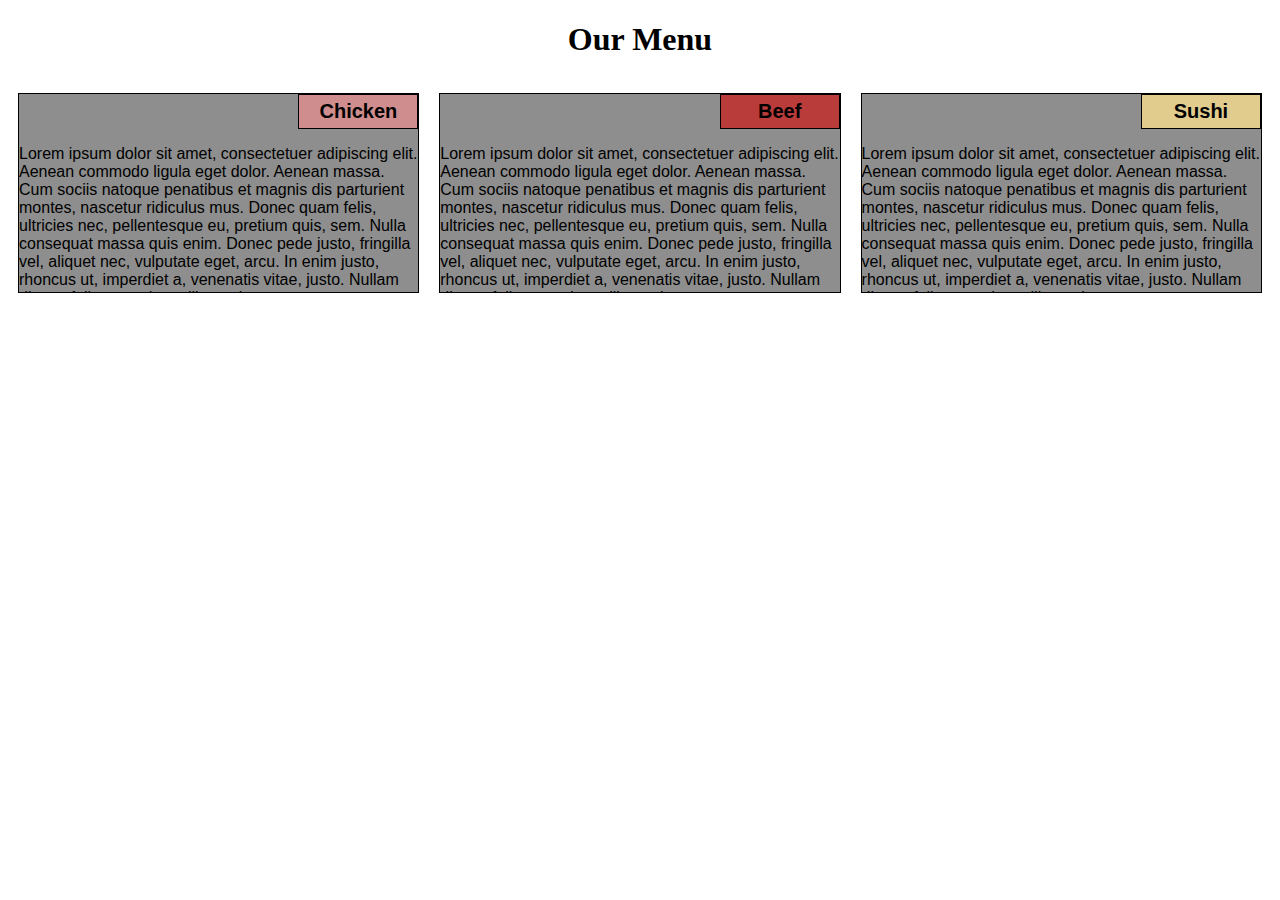
<file: module2-solution/index.html>
<!DOCTYPE html>
<html>
<head>
	<meta charset="utf-8">
    <meta http-equiv="X-UA-Compatible" content="IE=edge">
    <meta name="viewport" content="width=device-width, initial-scale=1">

    <!-- HTML5 shim and Respond.js for IE8 support of HTML5 elements and media queries -->
    <!-- WARNING: Respond.js doesn't work if you view the page via file:// -->
    <!--[if lt IE 9]>
      <script src="https://oss.maxcdn.com/html5shiv/3.7.2/html5shiv.min.js"></script>
      <script src="https://oss.maxcdn.com/respond/1.4.2/respond.min.js"></script>
    <![endif]-->
	<title>Great Jap Restaurant</title>
	<link rel="stylesheet" href="css/style.css">
</head>
<body>
<div class="row">
<h1>Our Menu</h1>
<div class="container col-lg-4 col-md-6 col-sm-12" id="chicken">
<section>
<h2>Chicken</h2>
<p>
Lorem ipsum dolor sit amet, consectetuer adipiscing elit. Aenean commodo ligula eget dolor. Aenean massa. Cum sociis natoque penatibus et magnis dis parturient montes, nascetur ridiculus mus. Donec quam felis, ultricies nec, pellentesque eu, pretium quis, sem. Nulla consequat massa quis enim. Donec pede justo, fringilla vel, aliquet nec, vulputate eget, arcu. In enim justo, rhoncus ut, imperdiet a, venenatis vitae, justo. Nullam dictum felis eu pede mollis pretium.</p></section>
</div>
<div class="container col-lg-4 col-md-6 col-sm-12" id="beef">
<section>
<h2>Beef</h2>
<p>
Lorem ipsum dolor sit amet, consectetuer adipiscing elit. Aenean commodo ligula eget dolor. Aenean massa. Cum sociis natoque penatibus et magnis dis parturient montes, nascetur ridiculus mus. Donec quam felis, ultricies nec, pellentesque eu, pretium quis, sem. Nulla consequat massa quis enim. Donec pede justo, fringilla vel, aliquet nec, vulputate eget, arcu. In enim justo, rhoncus ut, imperdiet a, venenatis vitae, justo. Nullam dictum felis eu pede mollis pretium.</p></section>
</div>
<div class="container col-lg-4 col-md-6 col-sm-12" id="sushi">
<section>
<h2>Sushi</h2>
<p>
Lorem ipsum dolor sit amet, consectetuer adipiscing elit. Aenean commodo ligula eget dolor. Aenean massa. Cum sociis natoque penatibus et magnis dis parturient montes, nascetur ridiculus mus. Donec quam felis, ultricies nec, pellentesque eu, pretium quis, sem. Nulla consequat massa quis enim. Donec pede justo, fringilla vel, aliquet nec, vulputate eget, arcu. In enim justo, rhoncus ut, imperdiet a, venenatis vitae, justo. Nullam dictum felis eu pede mollis pretium.</p></section>
</div>
</div>
</body>
</html>
</file>
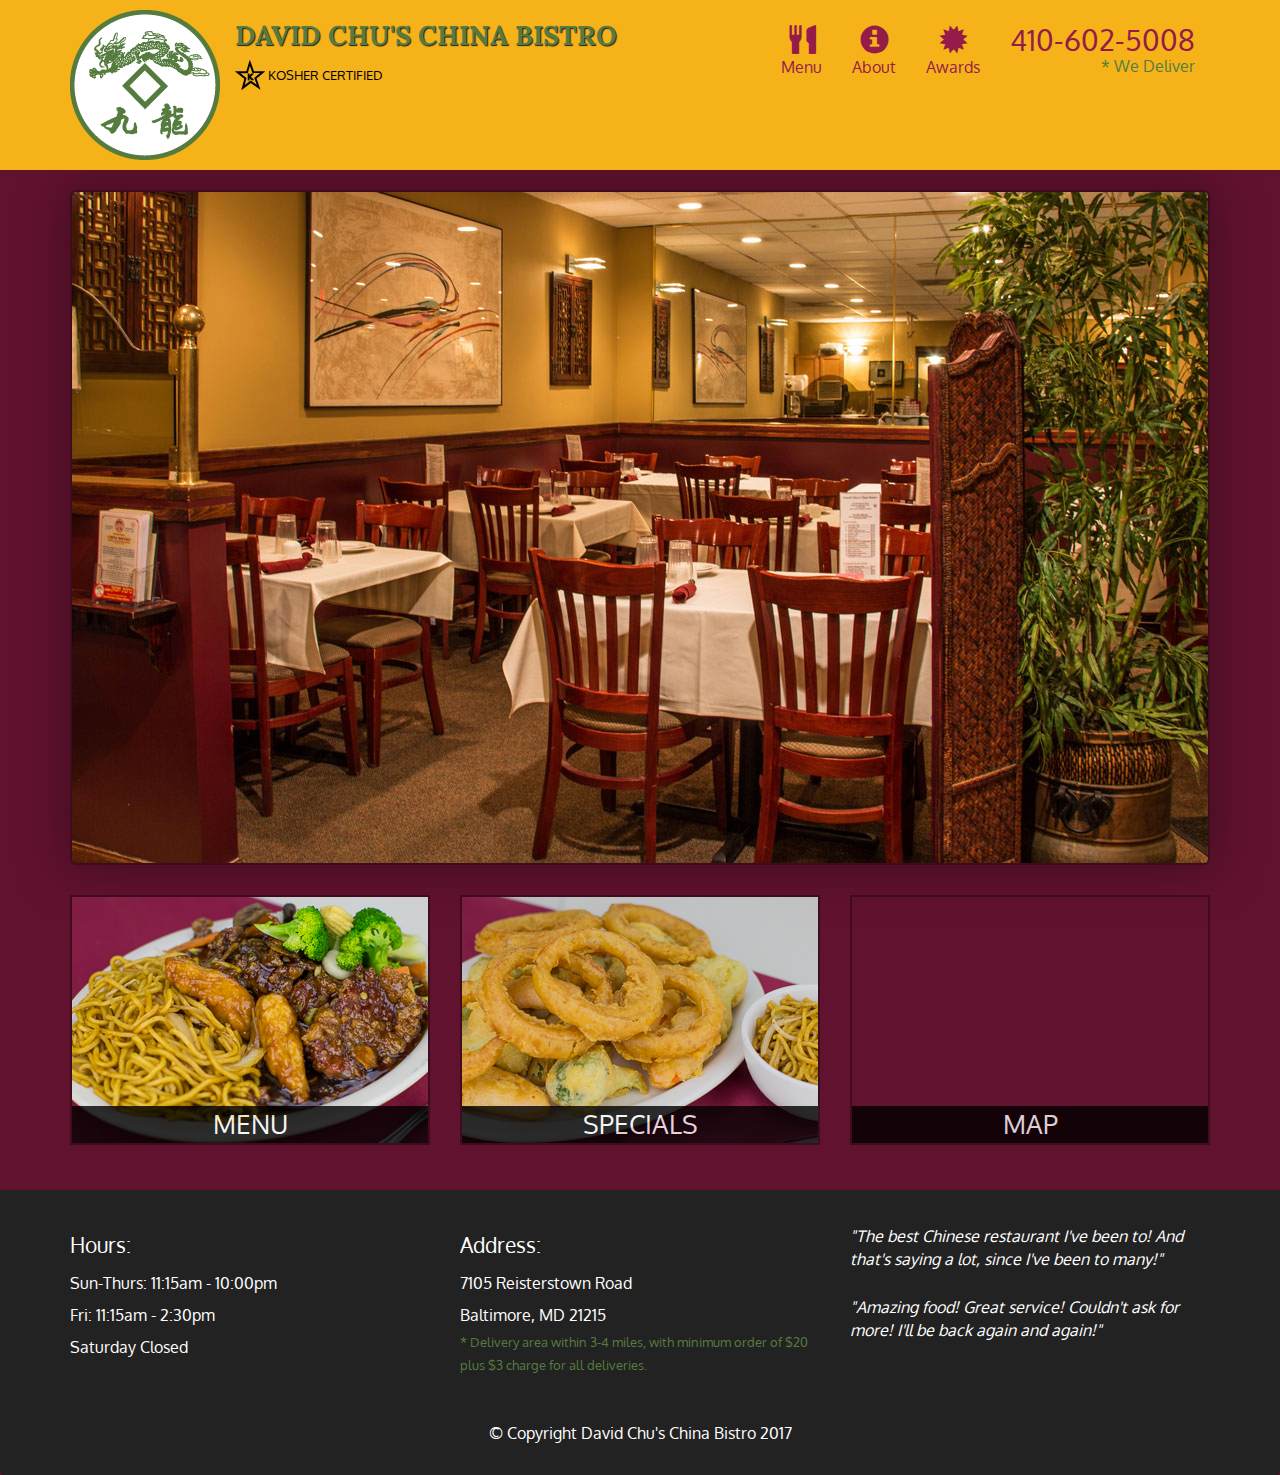
<file: site/index.html>
<!doctype html>
<html lang="en">
  <head>
    <meta charset="utf-8">
    <meta http-equiv="X-UA-Compatible" content="IE=edge">
    <meta name="viewport" content="width=device-width, initial-scale=1">
    <title>David Chu's China Bistro</title>
    <link rel="stylesheet" href="css/bootstrap.min.css">
    <link rel="stylesheet" href="css/styles.css">
    <link href='https://fonts.googleapis.com/css?family=Oxygen:400,300,700' rel='stylesheet' type='text/css'>
    <link href='https://fonts.googleapis.com/css?family=Lora' rel='stylesheet' type='text/css'>
  </head>
<body>
  <header>
    <nav id="header-nav" class="navbar navbar-default">
      <div class="container">
        <div class="navbar-header">
          <a href="index.html" class="pull-left visible-md visible-lg">
            <div id="logo-img"></div>
          </a>

          <div class="navbar-brand">
            <a href="index.html"><h1>David Chu's China Bistro</h1></a>
            <p>
              <img src="images/star-k-logo.png" alt="Kosher certification">
              <span>Kosher Certified</span>
            </p>
          </div>

          <button type="button" id="navbarToggle" class="navbar-toggle collapsed" data-toggle="collapse" data-target="#collapsable-nav" aria-expanded="false">
            <span class="sr-only">Toggle navigation</span>
            <span class="icon-bar"></span>
            <span class="icon-bar"></span>
            <span class="icon-bar"></span>
          </button>
        </div>
        
        <div id="collapsable-nav" class="collapse navbar-collapse">
           <ul id="nav-list" class="nav navbar-nav navbar-right">
            <li class="visible-xs active">
              <a href="index.html">
                <span class="glyphicon glyphicon-home"></span> Home</a>
            </li>
            <li>
              <a href="menu-categories.html">
                <span class="glyphicon glyphicon-cutlery"></span><br class="hidden-xs"> Menu</a>
            </li>
            <li>
              <a href="#">
                <span class="glyphicon glyphicon-info-sign"></span><br class="hidden-xs"> About</a>
            </li>
            <li>
              <a href="#">
                <span class="glyphicon glyphicon-certificate"></span><br class="hidden-xs"> Awards</a>
            </li>
            <li id="phone" class="hidden-xs">
              <a href="tel:410-602-5008">
                <span>410-602-5008</span></a><div>* We Deliver</div>
            </li>
          </ul><!-- #nav-list -->
        </div><!-- .collapse .navbar-collapse -->
      </div><!-- .container -->
    </nav><!-- #header-nav -->
  </header>

  <div id="call-btn" class="visible-xs">
    <a class="btn" href="tel:410-602-5008">
    <span class="glyphicon glyphicon-earphone"></span>
    410-602-5008
    </a>
  </div>
  <div id="xs-deliver" class="text-center visible-xs">* We Deliver</div>

  <div id="main-content" class="container">
  <!-- Will be loaded dynamically -->
  </div><!-- End of #main-content -->

  <footer class="panel-footer">
    <div class="container">
      <div class="row">
        <section id="hours" class="col-sm-4">
          <span>Hours:</span><br>
          Sun-Thurs: 11:15am - 10:00pm<br>
          Fri: 11:15am - 2:30pm<br>
          Saturday Closed
          <hr class="visible-xs">
        </section>
        <section id="address" class="col-sm-4">
          <span>Address:</span><br>
          7105 Reisterstown Road<br>
          Baltimore, MD 21215
          <p>* Delivery area within 3-4 miles, with minimum order of $20 plus $3 charge for all deliveries.</p>
          <hr class="visible-xs">
        </section>
        <section id="testimonials" class="col-sm-4">
          <p>"The best Chinese restaurant I've been to! And that's saying a lot, since I've been to many!"</p>
          <p>"Amazing food! Great service! Couldn't ask for more! I'll be back again and again!"</p>
        </section>
      </div>
      <div class="text-center">&copy; Copyright David Chu's China Bistro 2017</div>
    </div>
  </footer>

  <!-- jQuery (Bootstrap JS plugins depend on it) -->
  <script src="js/jquery-2.1.4.min.js"></script>
  <script src="js/bootstrap.min.js"></script>
  <script src="js/ajax-utils.js"></script>
  <script src="js/script.js"></script>
</body>
</html>
</file>
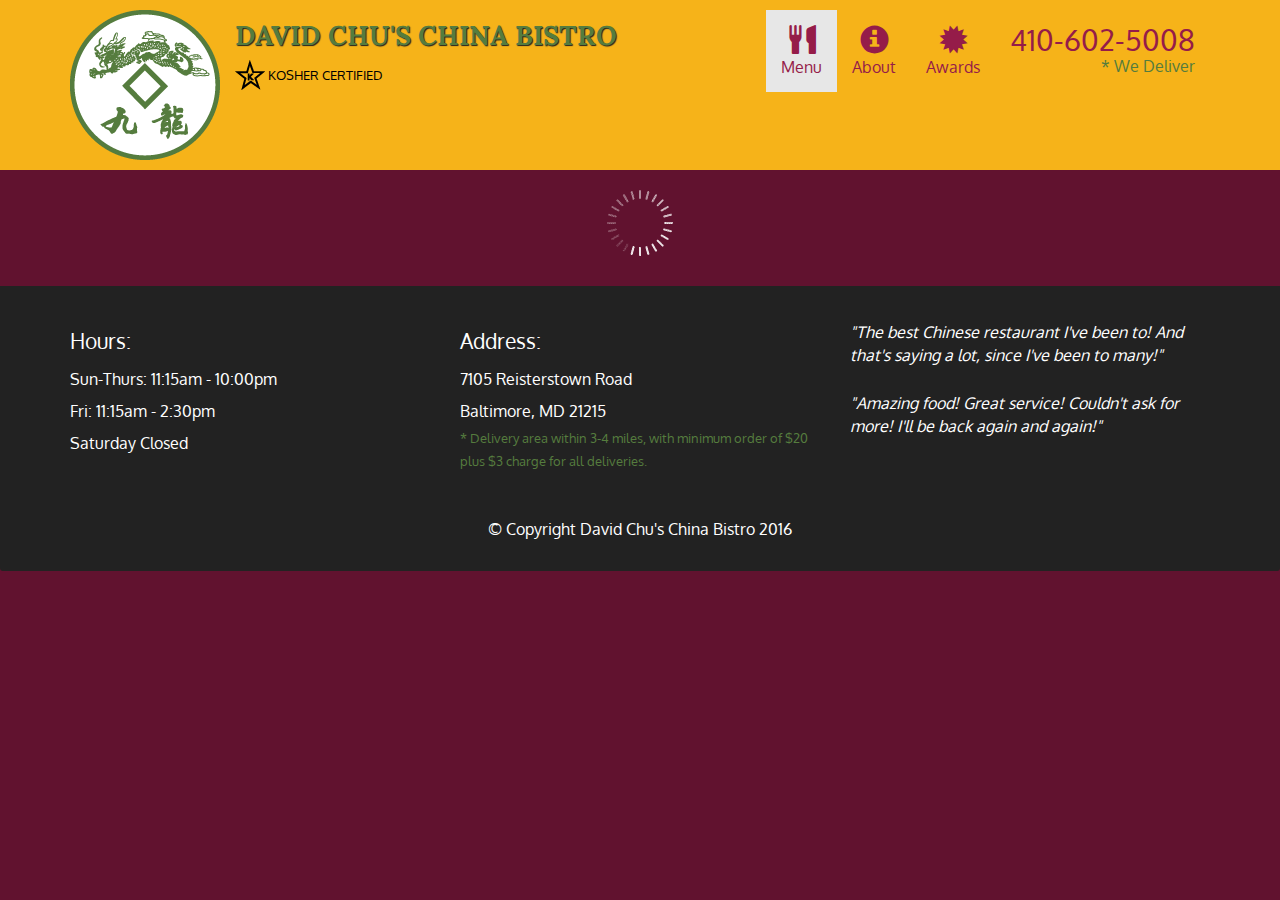
<file: site/menu-categories.html>
<!doctype html>
<html lang="en">
  <head>
    <meta charset="utf-8">
    <meta http-equiv="X-UA-Compatible" content="IE=edge">
    <meta name="viewport" content="width=device-width, initial-scale=1">
    <title>David Chu's China Bistro</title>
    <link rel="stylesheet" href="css/bootstrap.min.css">
    <link rel="stylesheet" href="css/styles.css">
    <link href='https://fonts.googleapis.com/css?family=Oxygen:400,300,700' rel='stylesheet' type='text/css'>
    <link href='https://fonts.googleapis.com/css?family=Lora' rel='stylesheet' type='text/css'>
  </head>
<body>
  <header>
    <nav id="header-nav" class="navbar navbar-default">
      <div class="container">
        <div class="navbar-header">
          <a href="index.html" class="pull-left visible-md visible-lg">
            <div id="logo-img"></div>
          </a>

          <div class="navbar-brand">
            <a href="index.html"><h1>David Chu's China Bistro</h1></a>
            <p>
              <img src="images/star-k-logo.png" alt="Kosher certification">
              <span>Kosher Certified</span>
            </p>
          </div>

          <button type="button" class="navbar-toggle collapsed" data-toggle="collapse" data-target="#collapsable-nav" aria-expanded="false">
            <span class="sr-only">Toggle navigation</span>
            <span class="icon-bar"></span>
            <span class="icon-bar"></span>
            <span class="icon-bar"></span>
          </button>
        </div>
        
        <div id="collapsable-nav" class="collapse navbar-collapse">
           <ul id="nav-list" class="nav navbar-nav navbar-right">
            <li class="visible-xs">
              <a href="index.html">
                <span class="glyphicon glyphicon-home"></span> Home</a>
            </li>
            <li class="active">
              <a href="menu-categories.html">
                <span class="glyphicon glyphicon-cutlery"></span><br class="hidden-xs"> Menu</a>
            </li>
            <li>
              <a href="#">
                <span class="glyphicon glyphicon-info-sign"></span><br class="hidden-xs"> About</a>
            </li>
            <li>
              <a href="#">
                <span class="glyphicon glyphicon-certificate"></span><br class="hidden-xs"> Awards</a>
            </li>
            <li id="phone" class="hidden-xs">
              <a href="tel:410-602-5008">
                <span>410-602-5008</span></a><div>* We Deliver</div>
            </li>
          </ul><!-- #nav-list -->
        </div><!-- .collapse .navbar-collapse -->
      </div><!-- .container -->
    </nav><!-- #header-nav -->
  </header>

  <div id="call-btn" class="visible-xs">
    <a class="btn" href="tel:410-602-5008">
    <span class="glyphicon glyphicon-earphone"></span>
    410-602-5008
    </a>
  </div>
  <div id="xs-deliver" class="text-center visible-xs">* We Deliver</div>

  <div id="main-content" class="container">
<!--     <h2 id="menu-categories-title" class="text-center">Menu Categories</h2>
    <div class="text-center">
      Substituting white rice with brown rice or fried rice after 3:00pm will be $1.50 for a pint and $2.50 for a quart.
    </div>

    <section class="row">
      <div class="col-md-3 col-sm-4 col-xs-6 col-xxs-12">
        <a href="single-category.html">
          <div class="category-tile">
            <img width="200" height="200" src="images/menu/B/B.jpg" alt="Lunch">
            <span>Lunch</span>
          </div>
        </a>
      </div>
      <div class="col-md-3 col-sm-4 col-xs-6 col-xxs-12">
        <a href="single-category.html">
          <div class="category-tile">
            <img width="200" height="200" src="images/menu/B/B.jpg" alt="Lunch">
            <span>Lunch</span>
          </div>
        </a>
      </div>
      <div class="col-md-3 col-sm-4 col-xs-6 col-xxs-12">
        <a href="single-category.html">
          <div class="category-tile">
            <img width="200" height="200" src="images/menu/B/B.jpg" alt="Lunch">
            <span>Lunch</span>
          </div>
        </a>
      </div>
      <div class="col-md-3 col-sm-4 col-xs-6 col-xxs-12">
        <a href="single-category.html">
          <div class="category-tile">
            <img width="200" height="200" src="images/menu/B/B.jpg" alt="Lunch">
            <span>Lunch</span>
          </div>
        </a>
      </div>
      <div class="col-md-3 col-sm-4 col-xs-6 col-xxs-12">
        <a href="single-category.html">
          <div class="category-tile">
            <img width="200" height="200" src="images/menu/B/B.jpg" alt="Lunch">
            <span>Lunch</span>
          </div>
        </a>
      </div>
      <div class="col-md-3 col-sm-4 col-xs-6 col-xxs-12">
        <a href="single-category.html">
          <div class="category-tile">
            <img width="200" height="200" src="images/menu/B/B.jpg" alt="Lunch">
            <span>Lunch</span>
          </div>
        </a>
      </div>
      <div class="col-md-3 col-sm-4 col-xs-6 col-xxs-12">
        <a href="single-category.html">
          <div class="category-tile">
            <img width="200" height="200" src="images/menu/B/B.jpg" alt="Lunch">
            <span>Lunch</span>
          </div>
        </a>
      </div>
      <div class="col-md-3 col-sm-4 col-xs-6 col-xxs-12">
        <a href="single-category.html">
          <div class="category-tile">
            <img width="200" height="200" src="images/menu/B/B.jpg" alt="Lunch">
            <span>Lunch</span>
          </div>
        </a>
      </div>
      <div class="col-md-3 col-sm-4 col-xs-6 col-xxs-12">
        <a href="single-category.html">
          <div class="category-tile">
            <img width="200" height="200" src="images/menu/B/B.jpg" alt="Lunch">
            <span>Lunch</span>
          </div>
        </a>
      </div>
    </section> -->

  </div><!-- End of #main-content -->

  <footer class="panel-footer">
    <div class="container">
      <div class="row">
        <section id="hours" class="col-sm-4">
          <span>Hours:</span><br>
          Sun-Thurs: 11:15am - 10:00pm<br>
          Fri: 11:15am - 2:30pm<br>
          Saturday Closed
          <hr class="visible-xs">
        </section>
        <section id="address" class="col-sm-4">
          <span>Address:</span><br>
          7105 Reisterstown Road<br>
          Baltimore, MD 21215
          <p>* Delivery area within 3-4 miles, with minimum order of $20 plus $3 charge for all deliveries.</p>
          <hr class="visible-xs">
        </section>
        <section id="testimonials" class="col-sm-4">
          <p>"The best Chinese restaurant I've been to! And that's saying a lot, since I've been to many!"</p>
          <p>"Amazing food! Great service! Couldn't ask for more! I'll be back again and again!"</p>
        </section>
      </div>
      <div class="text-center">&copy; Copyright David Chu's China Bistro 2016</div>
    </div>
  </footer>

  <!-- jQuery (Bootstrap JS plugins depend on it) -->
  <script src="js/jquery-2.1.4.min.js"></script>
  <script src="js/bootstrap.min.js"></script>
  <script src="js/script.js"></script>
</body>
</html>
</file>
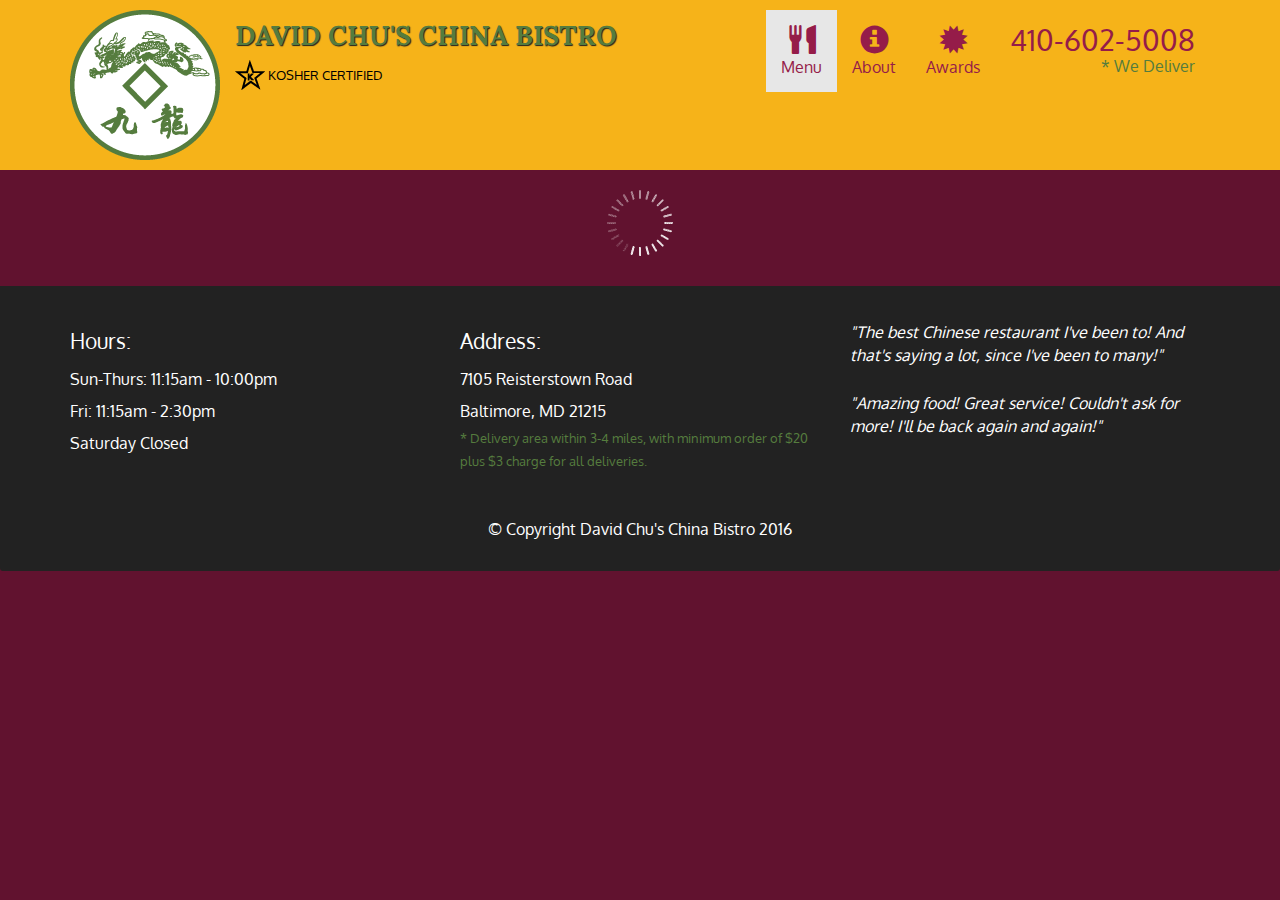
<file: site/single-category.html>
<!doctype html>
<html lang="en">
  <head>
    <meta charset="utf-8">
    <meta http-equiv="X-UA-Compatible" content="IE=edge">
    <meta name="viewport" content="width=device-width, initial-scale=1">
    <title>David Chu's China Bistro</title>
    <link rel="stylesheet" href="css/bootstrap.min.css">
    <link rel="stylesheet" href="css/styles.css">
    <link href='https://fonts.googleapis.com/css?family=Oxygen:400,300,700' rel='stylesheet' type='text/css'>
    <link href='https://fonts.googleapis.com/css?family=Lora' rel='stylesheet' type='text/css'>
  </head>
<body>
  <header>
    <nav id="header-nav" class="navbar navbar-default">
      <div class="container">
        <div class="navbar-header">
          <a href="index.html" class="pull-left visible-md visible-lg">
            <div id="logo-img"></div>
          </a>

          <div class="navbar-brand">
            <a href="index.html"><h1>David Chu's China Bistro</h1></a>
            <p>
              <img src="images/star-k-logo.png" alt="Kosher certification">
              <span>Kosher Certified</span>
            </p>
          </div>

          <button type="button" class="navbar-toggle collapsed" data-toggle="collapse" data-target="#collapsable-nav" aria-expanded="false">
            <span class="sr-only">Toggle navigation</span>
            <span class="icon-bar"></span>
            <span class="icon-bar"></span>
            <span class="icon-bar"></span>
          </button>
        </div>
        
        <div id="collapsable-nav" class="collapse navbar-collapse">
           <ul id="nav-list" class="nav navbar-nav navbar-right">
            <li class="visible-xs">
              <a href="index.html">
                <span class="glyphicon glyphicon-home"></span> Home</a>
            </li>
            <li class="active">
              <a href="menu-categories.html">
                <span class="glyphicon glyphicon-cutlery"></span><br class="hidden-xs"> Menu</a>
            </li>
            <li>
              <a href="#">
                <span class="glyphicon glyphicon-info-sign"></span><br class="hidden-xs"> About</a>
            </li>
            <li>
              <a href="#">
                <span class="glyphicon glyphicon-certificate"></span><br class="hidden-xs"> Awards</a>
            </li>
            <li id="phone" class="hidden-xs">
              <a href="tel:410-602-5008">
                <span>410-602-5008</span></a><div>* We Deliver</div>
            </li>
          </ul><!-- #nav-list -->
        </div><!-- .collapse .navbar-collapse -->
      </div><!-- .container -->
    </nav><!-- #header-nav -->
  </header>

  <div id="call-btn" class="visible-xs">
    <a class="btn" href="tel:410-602-5008">
    <span class="glyphicon glyphicon-earphone"></span>
    410-602-5008
    </a>
  </div>
  <div id="xs-deliver" class="text-center visible-xs">* We Deliver</div>

  <div id="main-content" class="container">
    <h2 id="menu-categories-title" class="text-center">Lunch Menu</h2>
    <div class="text-center">Lunch is not served until after 1pm.</div>

    <section class="row">
      <div class="menu-item-tile col-md-6">
        <div class="row">
          <div class="col-sm-5">
            <div class="menu-item-photo">
              <div>D01</div>
              <img class="img-responsive" width="250" height="150" src="images/menu/B/B-1.jpg" alt="Item">
            </div>
            <div class="menu-item-price">$10.95<span> (pint)</span> $14.95 <span>(quart)</span></div>
          </div>
          <div class="menu-item-description col-sm-7">
            <h3 class="menu-item-title">Veal with Mixed Vegetables</h3>
            <p class="menu-item-details">Lorem ipsum dolor sit amet, consectetur adipisicing elit. Eaque inventore esse minima incidunt impedit. Asperiores, voluptatem. Sint aspernatur provident, rem odio dolorem eaque voluptatibus modi reprehenderit minima, itaque cupiditate totam.Asperiores, voluptatem. Sint aspernatur provident, rem odio dolorem eaque voluptatibus modi reprehenderit minima, itaque cupiditate totam.Asperiores, voluptatem. Sint aspernatur provident, rem odio dolorem eaque voluptatibus modi reprehenderit minima, itaque cupiditate totam.</p>
          </div>
        </div>
        <hr class="visible-xs">
      </div>

      <div class="menu-item-tile col-md-6">
        <div class="row">
          <div class="col-sm-5">
            <div class="menu-item-photo">
              <div>D02</div>
              <img class="img-responsive" width="250" height="150" src="images/menu/B/B-1.jpg" alt="Item">
            </div>
            <div class="menu-item-price">$10.95<span> (pint)</span> $14.95 <span>(quart)</span></div>
          </div>
          <div class="menu-item-description col-sm-7">
            <h3 class="menu-item-title">Veal with Mixed Vegetables</h3>
            <p class="menu-item-details">Lorem ipsum dolor sit amet, consectetur adipisicing elit. Eaque inventore esse minima incidunt impedit. Asperiores, voluptatem. Sint aspernatur provident, rem odio dolorem eaque voluptatibus modi reprehenderit minima, itaque cupiditate totam.</p>
          </div>
        </div>
        <hr class="visible-xs">
      </div>
      <!-- Add after every 2nd menu-item-tile -->
      <div class="clearfix visible-lg-block visible-md-block"></div>

      <div class="menu-item-tile col-md-6">
        <div class="row">
          <div class="col-sm-5">
            <div class="menu-item-photo">
              <div>D03</div>
              <img class="img-responsive" width="250" height="150" src="images/menu/B/B-1.jpg" alt="Item">
            </div>
            <div class="menu-item-price">$10.95<span> (pint)</span> $14.95 <span>(quart)</span></div>
          </div>
          <div class="menu-item-description col-sm-7">
            <h3 class="menu-item-title">Veal with Mixed Vegetables</h3>
            <p class="menu-item-details">Lorem ipsum dolor sit amet, consectetur adipisicing elit. Eaque inventore esse minima incidunt impedit. Asperiores, voluptatem. Sint aspernatur provident, rem odio dolorem eaque voluptatibus modi reprehenderit minima, itaque cupiditate totam.</p>
          </div>
        </div>
        <hr class="visible-xs">
      </div>

      <div class="menu-item-tile col-md-6">
        <div class="row">
          <div class="col-sm-5">
            <div class="menu-item-photo">
              <div>D04</div>
              <img class="img-responsive" width="250" height="150" src="images/menu/B/B-1.jpg" alt="Item">
            </div>
            <div class="menu-item-price">$10.95<span> (pint)</span> $14.95 <span>(quart)</span></div>
          </div>
          <div class="menu-item-description col-sm-7">
            <h3 class="menu-item-title">Veal with Mixed Vegetables</h3>
            <p class="menu-item-details">Lorem ipsum dolor sit amet, consectetur adipisicing elit. Eaque inventore esse minima incidunt impedit. Asperiores, voluptatem. Sint aspernatur provident, rem odio dolorem eaque voluptatibus modi reprehenderit minima, itaque cupiditate totam.</p>
          </div>
        </div>
        <hr class="visible-xs">
      </div>
      <!-- Add after every 2nd menu-item-tile -->
      <div class="clearfix visible-lg-block visible-md-block"></div>

      <div class="menu-item-tile col-md-6">
        <div class="row">
          <div class="col-sm-5">
            <div class="menu-item-photo">
              <div>D05</div>
              <img class="img-responsive" width="250" height="150" src="images/menu/B/B-1.jpg" alt="Item">
            </div>
            <div class="menu-item-price">$10.95<span> (pint)</span> $14.95 <span>(quart)</span></div>
          </div>
          <div class="menu-item-description col-sm-7">
            <h3 class="menu-item-title">Veal with Mixed Vegetables</h3>
            <p class="menu-item-details">Lorem ipsum dolor sit amet, consectetur adipisicing elit. Eaque inventore esse minima incidunt impedit. Asperiores, voluptatem. Sint aspernatur provident, rem odio dolorem eaque voluptatibus modi reprehenderit minima, itaque cupiditate totam.</p>
          </div>
        </div>
        <hr class="visible-xs">
      </div>

      <div class="menu-item-tile col-md-6">
        <div class="row">
          <div class="col-sm-5">
            <div class="menu-item-photo">
              <div>D06</div>
              <img class="img-responsive" width="250" height="150" src="images/menu/B/B-1.jpg" alt="Item">
            </div>
            <div class="menu-item-price">$10.95<span> (pint)</span> $14.95 <span>(quart)</span></div>
          </div>
          <div class="menu-item-description col-sm-7">
            <h3 class="menu-item-title">Veal with Mixed Vegetables</h3>
            <p class="menu-item-details">Lorem ipsum dolor sit amet, consectetur adipisicing elit. Eaque inventore esse minima incidunt impedit. Asperiores, voluptatem. Sint aspernatur provident, rem odio dolorem eaque voluptatibus modi reprehenderit minima, itaque cupiditate totam.</p>
          </div>
        </div>
        <hr class="visible-xs">
      </div>
      <!-- Add after every 2nd menu-item-tile -->
      <div class="clearfix visible-lg-block visible-md-block"></div>

    </section>

  </div><!-- End of #main-content -->

  <footer class="panel-footer">
    <div class="container">
      <div class="row">
        <section id="hours" class="col-sm-4">
          <span>Hours:</span><br>
          Sun-Thurs: 11:15am - 10:00pm<br>
          Fri: 11:15am - 2:30pm<br>
          Saturday Closed
          <hr class="visible-xs">
        </section>
        <section id="address" class="col-sm-4">
          <span>Address:</span><br>
          7105 Reisterstown Road<br>
          Baltimore, MD 21215
          <p>* Delivery area within 3-4 miles, with minimum order of $20 plus $3 charge for all deliveries.</p>
          <hr class="visible-xs">
        </section>
        <section id="testimonials" class="col-sm-4">
          <p>"The best Chinese restaurant I've been to! And that's saying a lot, since I've been to many!"</p>
          <p>"Amazing food! Great service! Couldn't ask for more! I'll be back again and again!"</p>
        </section>
      </div>
      <div class="text-center">&copy; Copyright David Chu's China Bistro 2016</div>
    </div>
  </footer>

  <!-- jQuery (Bootstrap JS plugins depend on it) -->
  <script src="js/jquery-2.1.4.min.js"></script>
  <script src="js/bootstrap.min.js"></script>
  <script src="js/script.js"></script>
</body>
</html>
</file>
<file: module2-solution/css/style.css>
/********** Base styles **********/
* {
  box-sizing: border-box;
}
h1 {
  font-family: Brushstroke, fantasy;
  margin-bottom: 15px;
  text-align: center;
}

.container{
  border: none;
  margin: 10px 0 10px 0;
  padding: 10px;
  box-sizing: border-box;
}

section {
  border: 1px solid black;
  background-color: #8e8e8e;
  width: 100%;
  height: 200px;
  font-family: Helvetica;
  color: black;
  position: relative;
  overflow: auto;
}

section h2{
  border: 1px solid black;
  text-align: center;
  width: 30%;
  margin-left: 70%;
  font-family: Georgia,sans-serif;
  font-weight: bold;
  font-size: 125%;
  margin-bottom: 0;
  margin-top: 0;
  padding: 5px;
}

#chicken section h2{
   background-color: #cf8d8d;
}

#beef section h2{
   background-color: #b93c3b;
}

#sushi section h2{
   background-color: #e1cb8d;
}
/* Simple Responsive Framework. */
.row {
  width: 100%;
}
/********** Large devices only **********/
@media (min-width: 1200px) {
  .col-lg-1, .col-lg-2, .col-lg-3, .col-lg-4, .col-lg-5, .col-lg-6, .col-lg-7, .col-lg-8, .col-lg-9, .col-lg-10, .col-lg-11, .col-lg-12 {
    float: left;
  }
  .col-lg-1 {
    width: 8.33%;
  }
  .col-lg-2 {
    width: 16.66%;
  }
  .col-lg-3 {
    width: 25%;
  }
  .col-lg-4 {
    width: 33.33%;
  }
  .col-lg-5 {
    width: 41.66%;
  }
  .col-lg-6 {
    width: 50%;
  }
  .col-lg-7 {
    width: 58.33%;
  }
  .col-lg-8 {
    width: 66.66%;
  }
  .col-lg-9 {
    width: 74.99%;
  }
  .col-lg-10 {
    width: 83.33%;
  }
  .col-lg-11 {
    width: 91.66%;
  }
  .col-lg-12 {
    width: 100%;
  }
}

/********** Medium devices only **********/
@media (min-width: 992px) and (max-width: 1199px) {
  .col-md-1, .col-md-2, .col-md-3, .col-md-4, .col-md-5, .col-md-6, .col-md-7, .col-md-8, .col-md-9, .col-md-10, .col-md-11, .col-md-12 {
    float: left;
  }
  .col-md-1 {
    width: 8.33%;
  }
  .col-md-2 {
    width: 16.66%;
  }
  .col-md-3 {
    width: 25%;
  }
  .col-md-4 {
    width: 33.33%;
  }
  .col-md-5 {
    width: 41.66%;
  }
  .col-md-6 {
    width: 50%;
  }
  .col-md-7 {
    width: 58.33%;
  }
  .col-md-8 {
    width: 66.66%;
  }
  .col-md-9 {
    width: 74.99%;
  }
  .col-md-10 {
    width: 83.33%;
  }
  .col-md-11 {
    width: 91.66%;
  }
  .col-md-12 {
    width: 100%;
  }
}

/* Mobile view */

@media (max-width: 768px) {
  .col-sm-1, .col-sm-2, .col-sm-3, .col-sm-4, .col-sm-5, .col-sm-6, .col-sm-7, .col-sm-8, .col-sm-9, .col-sm-10, .col-sm-11, .col-sm-12 {
  float: left;
  }

  .col-sm-1 {
    width: 8.33%;
  }
  .col-sm-2 {
    width: 16.66%;
  }
  .col-sm-3 {
    width: 25%;
  }
  .col-sm-4 {
    width: 33.33%;
  }
  .col-sm-5 {
    width: 41.66%;
  }
  .col-sm-6 {
    width: 50%;
  }
  .col-sm-7 {
    width: 58.33%;
  }
  .col-sm-8 {
    width: 66.66%;
  }
  .col-sm-9 {
    width: 74.99%;
  }
  .col-sm-10 {
    width: 83.33%;
  }
  .col-sm-11 {
    width: 91.66%;
  }
  .col-sm-12 {
    width: 100%;
  }
}
</file>
<file: site/css/styles.css>
body {
  font-size: 16px;
  color: #fff;
  background-color: #61122f;
  font-family: 'Oxygen', sans-serif;
}

/** HEADER **/
#header-nav {
  background-color: #f6b319;
  border-radius: 0;
  border: 0;
}

#logo-img {
  background: url('../images/restaurant-logo_large.png') no-repeat;
  width: 150px;
  height: 150px;
  margin: 10px 15px 10px 0;
}

.navbar-brand {
  padding-top: 25px;
}
.navbar-brand h1 { /* Restaurant name */
  font-family: 'Lora', serif;
  color: #557c3e;
  font-size: 1.5em;
  text-transform: uppercase;
  font-weight: bold;
  text-shadow: 1px 1px 1px #222;
  margin-top: 0;
  margin-bottom: 0;
  line-height: .75;
}
.navbar-brand a:hover, .navbar-brand a:focus {
  text-decoration: none;
}
.navbar-brand p { /* Kosher cert */
  color: #000;
  text-transform: uppercase;
  font-size: .7em;
  margin-top: 15px;
}
.navbar-brand p span { /* Star-K */
  vertical-align: middle;
}

#nav-list {
  margin-top: 10px;
}
#nav-list a {
  color: #951C49;
  text-align: center;
}
#nav-list a:hover {
  background: #E7E7E7;
}
#nav-list a span {
  font-size: 1.8em;
}

#phone {
  margin-top: 5px;
}
#phone a { /* Phone number */
  text-align: right;
  padding-bottom: 0;
}
#phone div { /* We Deliver */
  color: #557c3e;
  text-align: right;
  padding-right: 15px;
}

.navbar-header button.navbar-toggle, .navbar-header .icon-bar {
  border: 1px solid #61122f;
}
.navbar-header button.navbar-toggle {
  clear: both;
  margin-top: -30px;
}
/* END HEADER */

/* FOOTER */
.panel-footer {
  margin-top: 30px;
  padding-top: 35px;
  padding-bottom: 30px;
  background-color: #222;
  border-top: 0;
}
.panel-footer div.row {
  margin-bottom: 35px;
}
#hours, #address {
  line-height: 2;
}
#hours > span, #address > span {
  font-size: 1.3em;
}
#address p {
  color: #557c3e;
  font-size: .8em;
  line-height: 1.8;
}
#testimonials {
  font-style: italic;
}
#testimonials p:nth-child(2) {
  margin-top: 25px;
}
/* END FOOTER */



/* HOME PAGE */
.container .jumbotron {
  box-shadow: 0 0 50px #3F0C1F;
  border: 2px solid #3F0C1F;
}

#menu-tile, #specials-tile, #map-tile {
  height: 250px;
  width: 100%;
  margin-bottom: 15px;
  position: relative;
  border: 2px solid #3F0C1F;
  overflow: hidden;
}
#menu-tile:hover, #specials-tile:hover, #map-tile:hover {
  box-shadow: 0 1px 5px 1px #cccccc;
}
#menu-tile {
  background: url('../images/menu-tile.jpg') no-repeat;
  background-position: center;
}
#specials-tile {
  background: url('../images/specials-tile.jpg') no-repeat;
  background-position: center;
}
#menu-tile span, #specials-tile span, #map-tile span {
  position: absolute;
  bottom: 0;
  right: 0;
  width: 100%;
  text-align: center;
  font-size: 1.6em;
  text-transform: uppercase;
  background-color: #000;
  color: #fff;
  opacity: .8;
}
/* END HOME PAGE */

/* MENU CATEGORIES PAGE */
.category-tile { 
  position: relative;
  border: 2px solid #3F0C1F;
  overflow: hidden;
  width: 200px;
  height: 200px;
  margin: 0 auto 15px;
}
.category-tile span {
  position: absolute;
  bottom: 0;
  right: 0;
  width: 100%;
  text-align: center;
  font-size: 1.2em;
  text-transform: uppercase;
  background-color: #000;
  color: #fff;
  opacity: .8;
}
.category-tile:hover {
  box-shadow: 0 1px 5px 1px #cccccc;
}

#menu-categories-title + div {
  margin-bottom: 50px;
}
/* END MENU CATEGORIES PAGE */

/* SINGLE CATEGORY PAGE */
.menu-item-tile {
  margin-bottom: 25px;
}
.menu-item-tile hr {
  width: 80%;
}
.menu-item-tile .menu-item-price {
  font-size: 1.1em;
  text-align: right;
  margin-top: -15px;
  margin-right: -15px;
}
.menu-item-tile .menu-item-price span {
  font-size: .6em;
}
.menu-item-photo {
  position: relative;
  border: 2px solid #3F0C1F; 
  overflow: hidden;
  padding: 0;
  margin-right: -15px;
  margin-left: auto;
  margin-bottom: 20px;
  max-width: 250px;
}
.menu-item-photo div {
  position: absolute;
  bottom: 0;
  right: 0;
  width: 80px;
  background-color: #557c3e;
  text-align: center;
}
.menu-item-description {
  padding-right: 30px;
}
h3.menu-item-title {
  margin: 0 0 10px;
}
.menu-item-details {
  font-size: .9em;
  font-style: italic;
}
/* END SINGLE CATEGORY PAGE */


/********** Large devices only **********/
@media (min-width: 1200px) {
  .container .jumbotron {
    background: url('../images/jumbotron_1200.jpg') no-repeat;
    height: 675px;
  }
}

/********** Medium devices only **********/
@media (min-width: 992px) and (max-width: 1199px) {
  /* Header */
  #logo-img {
    background: url('../images/restaurant-logo_medium.png') no-repeat;
    width: 100px;
    height: 100px;
    margin: 5px 5px 5px 0;
  }
  /* End Header */

  /* Home Page */
  .container .jumbotron {
    background: url('../images/jumbotron_992.jpg') no-repeat;
    height: 558px;
  }
  /* End Home Page */
}

/********** Small devices only **********/
@media (min-width: 768px) and (max-width: 991px) {
  /* Home Page */
  .container .jumbotron {
    background: url('../images/jumbotron_768.jpg') no-repeat;
    height: 432px;
  }
  /* End Home Page */
}

/********** Extra small devices only **********/
@media (max-width: 767px) {
  /* Header */
  .navbar-brand {
    padding-top: 10px;
    height: 80px;
  }
  .navbar-brand h1 { /* Restaurant name */
    padding-top: 10px;
    font-size: 5vw; /* 1vw = 1% of viewport width */
  }
  .navbar-brand p { /* Kosher cert */
    font-size: .6em;
    margin-top: 12px;
  }
  .navbar-brand p img { /* Star-K */
    height: 20px;
  }

  #collapsable-nav a { /* Collapsed nav menu text */
    font-size: 1.2em;
  }
  #collapsable-nav a span { /* Collapsed nav menu glyph */
    font-size: 1em;
    margin-right: 5px;
  }

  #call-btn > a {
    font-size: 1.5em;
    display: block;
    margin: 0 20px;
    padding: 10px;
    border: 2px solid #fff;
    background-color: #f6b319;
    color: #951c49;
  }
  #xs-deliver {
    margin-top: 5px;
    font-size: .7em;
    letter-spacing: .1em;
    text-transform: uppercase;
  }
  /* End Header */

  /* Footer */
  .panel-footer section {
    margin-bottom: 30px;
    text-align: center;
  }
  .panel-footer section:nth-child(3) {
    margin-bottom: 0; /* margin already exists on the whole row */
  }
  .panel-footer section hr {
    width: 50%;
  }
  /* End Footer */

  /* Home Page */
  .container .jumbotron {
    margin-top: 30px;
    padding: 0;
  }
  #menu-tile, #specials-tile {
    width: 360px;
    margin: 0 auto 15px;
  }

  .menu-item-photo {
    margin-right: auto;
  }
  .menu-item-tile .menu-item-price {
    text-align: center;
  }
  .menu-item-description {
    text-align: center;;
  }
}


/********** Super extra small devices Only :-) (e.g., iPhone 4) **********/
@media (max-width: 479px) {
  /* Header */
  .navbar-brand h1 { /* Restaurant name */
    padding-top: 5px;
    font-size: 6vw;
  }
  /* End Header */
  
  /* Home page */
  #menu-tile, #specials-tile {
    width: 280px;
    margin: 0 auto 15px;
  }

  .col-xxs-12 {
    position: relative;
    min-height: 1px;
    padding-right: 15px;
    padding-left: 15px;
    float: left;
    width: 100%;
  }
}
</file>
